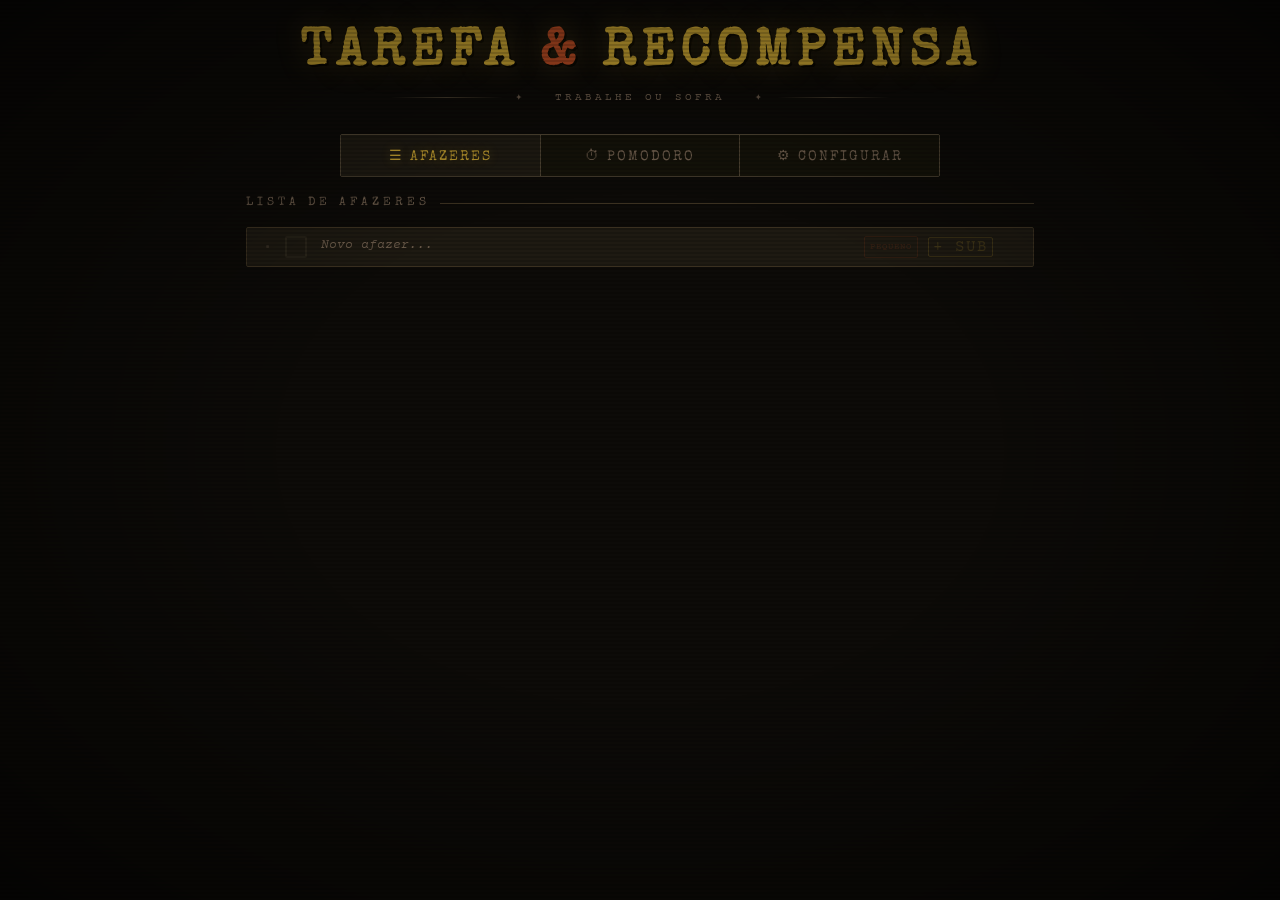
<file: tarefas_recompensa.html>
<!DOCTYPE html>
<html lang="pt-BR">
<head>
<meta charset="UTF-8">
<meta name="viewport" content="width=device-width, initial-scale=1.0">
<title>TAREFA & RECOMPENSA</title>
<link href="https://fonts.googleapis.com/css2?family=Special+Elite&family=Courier+Prime:wght@400;700&display=swap" rel="stylesheet">
<link href="style.css" rel="stylesheet"/>
  <link rel="manifest" href="manifest.json">
  <meta name="theme-color" content="#0d0b08">
  <meta name="apple-mobile-web-app-capable" content="yes">
  <meta name="apple-mobile-web-app-status-bar-style" content="black-translucent">
  <link rel="apple-touch-icon" href="media/icon-512.svg">
</head>
<body>

<header class="app-header">
  <h1 class="app-title">Tarefa <span>&</span> Recompensa</h1>
  <div class="divider-skull">✦ &nbsp; TRABALHE OU SOFRA &nbsp; ✦</div>
</header>

<nav class="nav-tabs">
  <button class="nav-tab active" onclick="switchTab('afazeres',this)">☰ Afazeres</button>
  <button class="nav-tab" onclick="switchTab('pomodoro',this)">⏱ Pomodoro</button>
  <button class="nav-tab" onclick="switchTab('config',this)">⚙ Configurar</button>
</nav>

<main class="main">

  <div class="tab-content active" id="tab-afazeres">
    <div class="section-label">Lista de afazeres</div>
    <div class="todo-list" id="todo-list"></div>
  </div>

  <div class="tab-content" id="tab-pomodoro">
    <div class="pomo-container">
      <div class="section-label" style="width:100%">Modo Pomodoro</div>
      <div class="pomo-clock">
        <svg class="pomo-progress-ring" viewBox="0 0 224 224">
          <circle class="pomo-ring-track" cx="112" cy="112" r="109"/>
          <circle class="pomo-ring-fill" id="pomo-ring" cx="112" cy="112" r="109" stroke-dasharray="685" stroke-dashoffset="0"/>
        </svg>
        <div class="pomo-time" id="pomo-display">25:00</div>
        <div class="pomo-phase" id="pomo-phase">FOCO</div>
        <div class="pomo-session" id="pomo-session">SESSÃO 1</div>
      </div>
      <div class="pomo-controls">
        <button class="btn-grunge primary" id="btn-start" onclick="togglePomodoro()">▶ Iniciar</button>
	<button class="btn-grunge" onclick="skipPomodoro()">⏭ Pular</button>
        <button class="btn-grunge danger" onclick="resetPomodoro()">↺ Resetar</button>
      </div>
      <div style="margin-top:10px; display:flex; gap:8px; align-items:center; justify-content:center;">
        <label for="auto-advance" style="font-size:12px; color:var(--text2);">Auto iniciar próxima</label>
        <button id="auto-advance" class="todo-check" aria-pressed="false" title="Auto iniciar próxima sessão"></button>
      </div>
    </div>
  </div>

  <div class="tab-content" id="tab-config">
    <div class="config-grid">

      <div class="config-card">
        <div class="config-card-title">⏱ Tempo da Tarefa</div>
        <div class="config-field">
          <span class="config-label">Foco (minutos)</span>
          <input class="config-input" type="number" id="cfg-foco" value="25" min="1" max="120" onchange="saveConfig()">
        </div>
        <div class="config-field">
          <span class="config-label">Pausa Curta (minutos)</span>
          <input class="config-input" type="number" id="cfg-curta" value="5" min="1" max="60" onchange="saveConfig()">
        </div>
        <div class="config-field">
          <span class="config-label">Pausa Longa (minutos)</span>
          <input class="config-input" type="number" id="cfg-longa" value="15" min="1" max="120" onchange="saveConfig()">
        </div>
      </div>

      <div class="config-card">
        <div class="config-card-title">🎲 Pool de Recompensas</div>
        <div class="config-field"><span class="config-label">Usar nas roletas</span></div>
        <div class="mode-select-row" id="mode-select-row">
          <button class="mode-select-btn active" data-mode="boas" onclick="setRewardMode('boas',this)">Boas</button>
          <button class="mode-select-btn" data-mode="ruins" onclick="setRewardMode('ruins',this)">Ruins</button>
          <button class="mode-select-btn" data-mode="custom" onclick="setRewardMode('custom',this)">Custom</button>
          <button class="mode-select-btn" data-mode="todas" onclick="setRewardMode('todas',this)">Todas</button>
        </div>
      </div>

      <div class="config-card">
        <div class="config-card-title">🔊 Volume</div>
        <div class="vol-row">
          <span class="vol-label">Geral</span>
          <input type="range" class="vol-slider" id="vol-geral" min="0" max="100" value="80" oninput="onVolChange()">
          <span class="vol-val" id="vol-geral-val">80</span>
        </div>
        <div class="vol-row">
          <span class="vol-label">Efeitos</span>
          <input type="range" class="vol-slider" id="vol-fx" min="0" max="100" value="80" oninput="onVolChange()">
          <span class="vol-val" id="vol-fx-val">80</span>
        </div>
        <div class="vol-row">
          <span class="vol-label">Timer</span>
          <input type="range" class="vol-slider" id="vol-timer" min="0" max="100" value="80" oninput="onVolChange()">
          <span class="vol-val" id="vol-timer-val">80</span>
        </div>
        <div class="vol-row">
          <span class="vol-label">Ambiente</span>
          <input type="range" class="vol-slider" id="vol-amb" min="0" max="100" value="40" oninput="onVolChange()">
          <span class="vol-val" id="vol-amb-val">40</span>
        </div>
      </div>
      <div class="config-card">
        <div class="config-card-title">🔎 Aparência (Mobile)</div>
        <div class="config-field">
          <label class="config-label">Modo compacto</label>
          <input type="checkbox" id="cfg-compact-ui">
        </div>
      </div>

      <div class="config-card">
        <div class="config-card-title">🎲 Recompensas Pequenas Padrão</div>
        <div class="reward-list" id="default-small-list"></div>
      </div>
      <div class="config-card">
        <div class="config-card-title">👑 Recompensas Grandes Padrão</div>
        <div class="reward-list" id="default-large-list"></div>
      </div>
      <div class="config-card">
        <div class="config-card-title">💀 Sofrimentos Pequenos Padrão</div>
        <div class="reward-list" id="default-bad-small-list"></div>
      </div>
      <div class="config-card">
        <div class="config-card-title">💀 Sofrimentos Grandes Padrão</div>
        <div class="reward-list" id="default-bad-large-list"></div>
      </div>
      <div class="config-card">
        <div class="config-card-title">✏ Recompensas Pequenas Custom</div>
        <div class="reward-list" id="custom-small-list"></div>
      </div>
      <div class="config-card">
        <div class="config-card-title">✏ Recompensas Grandes Custom</div>
        <div class="reward-list" id="custom-large-list"></div>
      </div>

    </div>
  </div>

</main>

<div class="roulette-overlay" id="roulette-overlay">
  <div class="roulette-box">
    <div class="roulette-title" id="roulette-title">🎲 Girando o Destino...</div>
    <div class="wheel-container">
      <div class="wheel-needle"></div>
      <canvas class="wheel-canvas" id="wheel-canvas" width="280" height="280"></canvas>
      <div class="wheel-center"></div>
    </div>
    <div class="roulette-result" id="roulette-result">Gire a roleta...</div>
    <div class="roulette-btns">
      <button class="btn-grunge primary" id="btn-spin" onclick="spinWheel()">▶ Girar</button>
      <button class="btn-grunge" onclick="closeRoulette()">✕ Fechar</button>
    </div>
  </div>
</div>

<div class="complete-overlay" id="complete-overlay">
  <div class="complete-msg">⚔ Sessão Completa! ⚔</div>
  <div class="complete-sub" id="complete-sub">Hora de colher sua recompensa</div>
  <button class="btn-grunge primary" onclick="onCompleteRoulette()">🎲 Girar Roleta</button>
  <button class="btn-grunge" onclick="closeComplete()">Ignorar</button>
</div>

<script src="app.js" defer ></script>
</body>
</html>
</file>
<file: style.css>
:root {
    --bg: #0d0b08; --bg2: #141209; --bg3: #1a1610;
    --panel: #1e1a12; --gold: #b8962e; --gold2: #d4a830;
    --rust: #8b3a1a; --rust2: #a84520; --red: #7a1a1a; --red2: #c0392b;
    --green: #2a4a1e; --green2: #4a7a2e;
    --text: #c8b99a; --text2: #9a8a6a; --text3: #6a5a4a;
    --border: #3a3020; --border2: #4a4030;
    --font-display: 'Special Elite', serif;
    --font-mono: 'Courier Prime', monospace;
  }
  * { box-sizing: border-box; margin: 0; padding: 0; }
  body { background: var(--bg); color: var(--text); font-family: var(--font-mono); min-height: 100vh; overflow-x: hidden; }
  body::before {
    content: ''; position: fixed; inset: 0; pointer-events: none; z-index: 1000;
    background-image: repeating-linear-gradient(0deg, transparent, transparent 2px, rgba(0,0,0,0.15) 2px, rgba(0,0,0,0.15) 4px);
  }
  body::after {
    content: ''; position: fixed; inset: 0; pointer-events: none; z-index: 999;
    background: radial-gradient(ellipse at center, transparent 40%, rgba(0,0,0,0.6) 100%);
  }
  .app-header { text-align: center; padding: 28px 20px 10px; }
  .app-title { font-family: var(--font-display); font-size: clamp(28px,6vw,52px); color: var(--gold); letter-spacing: 6px; text-shadow: 0 0 30px rgba(184,150,46,0.3),2px 2px 0 #000; text-transform: uppercase; }
  .app-title span { color: var(--rust2); }
  .divider-skull { display: flex; align-items: center; gap: 12px; margin: 10px auto 0; max-width: 500px; color: var(--text3); font-size: 11px; letter-spacing: 3px; }
  .divider-skull::before, .divider-skull::after { content: ''; flex: 1; height: 1px; background: linear-gradient(to right,transparent,var(--border2),transparent); }
  .nav-tabs { display: flex; justify-content: center; margin: 20px auto 0; max-width: 600px; border: 1px solid var(--border2); border-radius: 2px; overflow: hidden; }
  .nav-tab { flex: 1; padding: 12px; background: var(--bg2); border: none; color: var(--text3); font-family: var(--font-display); font-size: 14px; letter-spacing: 2px; cursor: pointer; text-transform: uppercase; transition: all 0.2s; border-right: 1px solid var(--border2); }
  .nav-tab:last-child { border-right: none; }
  .nav-tab.active { background: var(--panel); color: var(--gold); text-shadow: 0 0 10px rgba(184,150,46,0.4); }
  .nav-tab:hover:not(.active) { background: var(--bg3); color: var(--text2); }
  .main { max-width: 820px; margin: 0 auto; padding: 20px 16px 60px; }
  .tab-content { display: none; }
  .tab-content.active { display: block; }
  .section-label { font-family: var(--font-display); font-size: 12px; letter-spacing: 4px; color: var(--text3); text-transform: uppercase; margin-bottom: 14px; display: flex; align-items: center; gap: 10px; }
  .section-label::after { content: ''; flex: 1; height: 1px; background: var(--border); }

  /* TODOS / SUBTAREFAS ARQUITETURA */
  .todo-list { display: flex; flex-direction: column; gap: 8px; }
  .todo-node { display: flex; flex-direction: column; width: 100%; margin-bottom: 2px; }
  
  .todo-item-main { 
    display: grid; 
    grid-template-columns: 20px 28px 1fr auto auto auto; 
    align-items: center; 
    gap: 8px; 
    background: var(--panel); 
    border: 1px solid var(--border); 
    border-radius: 2px; 
    padding: 8px 8px; 
    transition: border-color 0.2s; 
    width: 100%;
    box-sizing: border-box;
  }
  .todo-item-main:hover { border-color: var(--border2); }
  .todo-node.done > .todo-item-main { opacity: 0.5; border-color: var(--green2); background: var(--green); }
  .todo-node.done > .todo-item-main .todo-name { text-decoration: line-through; color: var(--text3); }
  
  .todo-toggle {
    background: transparent; border: none; color: var(--text3); font-family: var(--font-mono);
    font-size: 12px; cursor: pointer; display: flex; align-items: center; justify-content: center;
    width: 20px; height: 20px; transition: color 0.2s;
  }
  .todo-toggle:hover { color: var(--gold); }

  .todo-check { width: 22px; height: 22px; border: 2px solid var(--border2); border-radius: 2px; cursor: pointer; display: flex; align-items: center; justify-content: center; color: var(--gold); font-size: 14px; flex-shrink: 0; transition: all 0.15s; background: transparent; font-family: var(--font-mono); }
  .todo-check:hover { border-color: var(--gold); }
  .todo-check.checked { background: var(--green); border-color: var(--green2); }
  
  .todo-name { background: transparent; border: none; color: var(--text); font-family: var(--font-mono); font-size: 14px; width: 100%; outline: none; border-bottom: 1px solid transparent; transition: border-color 0.2s; padding: 2px 0; }
  .todo-name:focus { border-bottom-color: var(--border2); }
  .todo-name::placeholder { color: var(--text3); font-style: italic; }
  /* Make todo name textarea wrap and center when long */
  .todo-name {
    resize: none;
    min-height: 18px;
    line-height: 1.2;
    overflow: hidden;
    white-space: normal;
    text-align: left;
    word-break: break-word;
    padding-top: 0; padding-bottom: 0;
  }
  
  .badge-btn { padding: 2px 6px; border-radius: 2px; border: 1px solid; font-size: 10px; letter-spacing: 1px; cursor: pointer; font-family: var(--font-mono); text-transform: uppercase; transition: all 0.12s; white-space: nowrap; }
  .badge-diff { border-color: var(--rust); color: var(--rust2); background: transparent; font-size: 9px; padding: 5px 5px 5px 5px;}
  .badge-diff.grande { border-color: var(--red2); color: var(--red2); background: rgba(122,26,26,0.3); }
  .badge-diff:hover { opacity: 0.8; }
  
  .btn-add-sub { border-color: var(--gold); color: var(--gold); background: transparent; margin-left: 2px; padding: 0px 4px; font-size: 1rem; }
  .btn-add-sub:hover { background: rgba(184,150,46,0.12); }
  
  .todo-del { background: transparent; border: 1px solid var(--border); color: var(--text3); width: 20px; height: 20px; border-radius: 2px; cursor: pointer; font-size: 12px; display: flex; align-items: center; justify-content: center; transition: all 0.12s; flex-shrink: 0; margin-left: 2px; }
  .todo-del:hover { border-color: var(--rust2); color: var(--rust2); }

  /* AJUSTE ESSENCIAL DA MARGEM/PADDING DAS SUBTAREFAS COLAREM NA DIREITA */
  .todo-children { 
    display: flex; 
    flex-direction: column; 
    gap: 6px; 
    border-left: 1px dashed var(--border2); 
    padding-left: 24px;  /* Mantém o recuo hierárquico na esquerda */
    padding-top: 6px;    /* Mantém espaçamento limpo no topo */
    padding-right: 0px;  /* Zera o recuo da direita para alinhar reto */
    padding-bottom: 0px; /* Zera o recuo de baixo */
    margin-left: 0px;
    margin-right: 0px;   /* Impede que empurre os botões para dentro */
    margin-bottom: 0px;
    width: 100%;
    box-sizing: border-box;
  }

  

  /* Compact mode class (toggleable) */
  .compact-ui .todo-item-main { grid-template-columns: 20px 28px 1fr auto auto auto; padding: 8px 10px; }
  .compact-ui .todo-name { font-size: 13px; }
  .compact-ui .todo-children { padding-left: 16px; gap: 4px; }

  /* POMODORO */
  .pomo-container { display: flex; flex-direction: column; align-items: center; gap: 24px; }
  .pomo-clock { width: 220px; height: 220px; border: 2px solid var(--border2); border-radius: 50%; display: flex; flex-direction: column; align-items: center; justify-content: center; position: relative; background: var(--panel); box-shadow: inset 0 0 40px rgba(0,0,0,0.5); }
  .pomo-clock::before { content: ''; position: absolute; inset: 6px; border: 1px solid var(--border); border-radius: 50%; }
  .pomo-time { font-family: var(--font-display); font-size: 48px; color: var(--gold); text-shadow: 0 0 20px rgba(184,150,46,0.4); letter-spacing: 2px; line-height: 1; margin-top: 10px; }
  .pomo-phase { font-size: 11px; letter-spacing: 3px; color: var(--text3); text-transform: uppercase; margin-top: 6px; }
  .pomo-session { font-size: 10px; letter-spacing: 2px; color: var(--gold); text-transform: uppercase; margin-top: 5px; font-family: var(--font-mono); font-weight: bold; opacity: 0.8; z-index: 5; }
  .pomo-progress-ring { position: absolute; top: -2px; left: -2px; width: 224px; height: 224px; transform: rotate(-90deg); }
  .pomo-ring-track { fill: none; stroke: var(--border); stroke-width: 2; }
  .pomo-ring-fill { fill: none; stroke: var(--gold); stroke-width: 2; stroke-linecap: round; transition: stroke-dashoffset 1s linear; }
  .pomo-controls { display: flex; gap: 12px; }
  .btn-grunge { padding: 12px 28px; border: 1px solid var(--border2); background: var(--panel); color: var(--text); font-family: var(--font-display); font-size: 13px; letter-spacing: 3px; text-transform: uppercase; cursor: pointer; border-radius: 2px; transition: all 0.15s; }
  .btn-grunge:hover { border-color: var(--gold); color: var(--gold); background: rgba(184,150,46,0.08); }
  .btn-grunge.primary { border-color: var(--gold); color: var(--gold); background: rgba(184,150,46,0.1); }
  .btn-grunge.primary:hover { background: rgba(184,150,46,0.2); }
  .btn-grunge.danger { border-color: var(--rust); color: var(--rust2); }
  .btn-grunge.danger:hover { border-color: var(--red2); color: var(--red2); background: rgba(122,26,26,0.2); }

  /* ROULETTE */
  .roulette-overlay { display: none; position: fixed; inset: 0; background: rgba(0,0,0,0.88); z-index: 2000; align-items: center; justify-content: center; flex-direction: column; }
  .roulette-overlay.open { display: flex; }
  .roulette-box { background: var(--panel); border: 2px solid var(--gold); border-radius: 2px; padding: 32px; max-width: 420px; width: 90%; text-align: center; box-shadow: 0 0 60px rgba(184,150,46,0.15); }
  .roulette-title { font-family: var(--font-display); font-size: 20px; letter-spacing: 4px; color: var(--gold2); margin-bottom: 24px; text-transform: uppercase; }
  .wheel-container { position: relative; width: 280px; height: 280px; margin: 0 auto 24px; }
  .wheel-canvas { border-radius: 50%; }
  .wheel-needle { position: absolute; top: -14px; left: 50%; transform: translateX(-50%); width: 0; height: 0; border-left: 10px solid transparent; border-right: 10px solid transparent; border-top: 22px solid var(--gold); filter: drop-shadow(0 0 6px rgba(184,150,46,0.6)); z-index: 10; }
  .wheel-center { position: absolute; top: 50%; left: 50%; transform: translate(-50%,-50%); width: 24px; height: 24px; border-radius: 50%; background: var(--bg); border: 2px solid var(--gold); z-index: 10; }
  .roulette-result { font-family: var(--font-display); font-size: 15px; color: var(--text); letter-spacing: 1px; min-height: 44px; display: flex; align-items: center; justify-content: center; padding: 12px; border: 1px solid var(--border); border-radius: 2px; background: var(--bg2); margin-bottom: 16px; line-height: 1.5; }
  .roulette-btns { display: flex; gap: 10px; justify-content: center; flex-wrap: wrap; }

  /* CONFIG */
  .config-grid { display: grid; grid-template-columns: repeat(auto-fit, minmax(220px,1fr)); gap: 16px; margin-bottom: 24px; }
  .config-card { background: var(--panel); border: 1px solid var(--border); border-radius: 2px; padding: 16px; }
  .config-card-title { font-family: var(--font-display); font-size: 12px; letter-spacing: 3px; color: var(--gold); text-transform: uppercase; margin-bottom: 14px; }
  .config-field { display: flex; flex-direction: column; gap: 5px; margin-bottom: 12px; }
  .config-field:last-child { margin-bottom: 0; }
  .config-label { font-size: 11px; letter-spacing: 2px; color: var(--text3); text-transform: uppercase; }
  .config-input { background: var(--bg2); border: 1px solid var(--border); border-radius: 2px; color: var(--text); font-family: var(--font-mono); font-size: 14px; padding: 8px 10px; outline: none; width: 100%; transition: border-color 0.2s; }
  .config-input:focus { border-color: var(--gold); }
  .reward-list { display: flex; flex-direction: column; gap: 6px; }
  .reward-item { display: flex; gap: 6px; align-items: center; }
  .reward-item input { flex: 1; background: var(--bg2); border: 1px solid var(--border); border-radius: 2px; color: var(--text); font-family: var(--font-mono); font-size: 12px; padding: 6px 8px; outline: none; transition: border-color 0.2s; }
  .reward-item input:focus { border-color: var(--border2); }
  .reward-tag { font-size: 10px; letter-spacing: 1px; color: var(--text3); white-space: nowrap; }
  .default-reward-item { display: flex; align-items: center; gap: 6px; padding: 5px 0; border-bottom: 1px solid var(--border); font-size: 12px; color: var(--text2); }
  .default-reward-item:last-child { border-bottom: none; }
  .default-reward-dot { width: 5px; height: 5px; border-radius: 50%; background: var(--text3); flex-shrink: 0; }
  .mode-select-row { display: flex; gap: 8px; flex-wrap: wrap; }
  .mode-select-btn { padding: 8px 14px; border: 1px solid var(--border2); background: var(--bg2); color: var(--text2); font-family: var(--font-display); font-size: 11px; letter-spacing: 2px; text-transform: uppercase; cursor: pointer; border-radius: 2px; transition: all 0.15s; }
  .mode-select-btn.active { border-color: var(--gold); color: var(--gold); background: rgba(184,150,46,0.1); }
  .mode-select-btn:hover:not(.active) { color: var(--text); }

 /* VOLUME SLIDERS */
.vol-row {
  display: grid;
  grid-template-columns: 1fr auto;
  row-gap: 6px;
  column-gap: 12px;
  margin-bottom: 20px;
}
.vol-row:last-child { margin-bottom: 5px; }
.vol-label { grid-column: 1 / -1; font-size: 11px; letter-spacing: 1px; color: var(--text3); text-transform: uppercase; }
.vol-slider { grid-column: 1; accent-color: var(--gold); cursor: pointer; height: 4px; width: 100%; align-self: center; }
.vol-val { grid-column: 2; font-size: 11px; color: var(--text2); width: 30px; text-align: right; align-self: center; }

  /* COMPLETE */
  .complete-overlay { display: none; position: fixed; inset: 0; background: rgba(0,0,0,0.92); z-index: 3000; align-items: center; justify-content: center; flex-direction: column; gap: 20px; }
  .complete-overlay.open { display: flex; }
  .complete-msg { font-family: var(--font-display); font-size: clamp(18px,5vw,34px); color: var(--gold); letter-spacing: 5px; text-align: center; text-transform: uppercase; text-shadow: 0 0 30px rgba(184,150,46,0.5); padding: 0 20px; }
  .complete-sub { font-size: 13px; color: var(--text3); letter-spacing: 2px; text-transform: uppercase; }

  ::-webkit-scrollbar { width: 4px; }
  ::-webkit-scrollbar-track { background: var(--bg); }
  ::-webkit-scrollbar-thumb { background: var(--border2); border-radius: 2px; }

  /* IMPORT/EXPORT HEADER */
.section-header {
  display: flex;
  justify-content: space-between;
  align-items: center;
  margin-bottom: 15px;
  border-bottom: 1px solid var(--border);
  padding-bottom: 5px;
  flex-wrap: nowrap; /* Impede de cair pra linha de baixo */
  gap: 10px; /* Dá um espacinho se a tela for muito pequena */
}

/* Garante que o texto do botão não quebre */
.section-header .btn-grunge {
  white-space: nowrap; 
  padding: 5px;
  flex-shrink: 0;
}


/* CONTAINER DO EDITOR */
.markdown-editor-container {
  display: grid;
  grid-template-columns: 1fr 1fr;
  gap: 15px;
  height: calc(100vh - 220px);
  min-height: 400px;
}

.editor-pane, .preview-pane-wrapper {
  background: var(--panel);
  border: 1px solid var(--border);
  border-radius: 4px;
  display: flex;
  flex-direction: column;
}

/* ÁREA DE TEXTO */
#md-textarea {
  width: 100%;
  height: 100%;
  background: transparent;
  border: none;
  resize: none;
  padding: 15px;
  color: var(--text);
  font-family: var(--font-mono);
  font-size: 14px;
  line-height: 1.5;
  outline: none;
}

/* VISUALIZAÇÃO EM TEMPO REAL */
.preview-pane-wrapper {
  overflow-y: auto;
}

.preview-pane {
  padding: 15px;
  color: var(--text);
  font-family: var(--font-mono);
  font-size: 14px;
  line-height: 1.6;
}

/* ═══════════════════════════════════════════════════════
   ESTILOS DO NOVO EDITOR VISUAL (WYSIWYG)
   ═══════════════════════════════════════════════════════ */

.editor-toolbar {
  display: flex;
  gap: 5px;
  flex-wrap: wrap;
  text-align: center;
  background: var(--bg3);
  padding: 4px;
  border: 1px solid var(--border);
  border-radius: 4px;
}

.btn-toolbar {
  background: var(--panel);
  border: 1px solid var(--border);
  color: var(--text2);
  padding: 5px 12px;
  font-family: var(--font-mono);
  font-size: 16px;
  font-weight: bold;
  text-align: center;
  vertical-align: middle;
  cursor: pointer;
  border-radius: 3px;
  transition: all 0.15s ease;
}

.btn-toolbar:hover {
  border-color: var(--gold);
  color: var(--gold);
  background: rgba(184, 150, 46, 0.1);
}

.btn-toolbar:active {
  background: var(--border);
}

.wysiwyg-editor-container {
  background: var(--panel);
  border: 1px solid var(--border);
  border-radius: 4px;
  height: calc(100vh - 220px);
  min-height: 420px;
  overflow-y: auto;
  margin-top: 12px;
}

#rich-editor {
  width: 100%;
  height: 100%;
  min-height: 100%;
  padding: 30px;
  color: var(--text);
  font-family: var(--font-mono);
  font-size: 14px;
  line-height: 1.6;
  outline: none;
}

/* Comportamento do Placeholder dinâmico para ContentEditable */
#rich-editor:empty::before {
  content: attr(placeholder);
  color: var(--text3);
  pointer-events: none;
  display: block;
}

/* RESPONSIVIDADE PARA CELULAR */
@media (max-width: 768px) {
  .markdown-editor-container {
    grid-template-columns: 1fr;
    grid-template-rows: 1fr 1fr;
    height: calc(100vh - 200px);
  }
}

/* ═══════════════════════════════════════════════════════
   ESTILOS DE CITAÇÃO E CÓDIGO NO EDITOR
   ═══════════════════════════════════════════════════════ */

/* Citações (Blockquote) */
#rich-editor blockquote {
  border-left: 4px solid var(--rust);
  margin: 10px 0;
  padding: 10px 15px;
  color: var(--text2);
  background: rgba(255, 255, 255, 0.03); /* Fundo sutil */
  border-radius: 0 4px 4px 0;
  font-style: italic;
}

/* Código Inline */
#rich-editor code, #rich-editor .inline-code {
  font-family: var(--font-mono);
  background: rgba(0, 0, 0, 0.4); 
  padding: 3px 6px;
  border-radius: 4px;
  border: 1px solid var(--border);
  color: var(--gold);
  font-size: 0.9em;
}

/* Bloco de Código (Pre) */
#rich-editor pre {
  background: rgba(0, 0, 0, 0.4);
  padding: 15px;
  border-radius: 4px;
  border: 1px solid var(--border);
  overflow-x: auto;
  margin: 10px 0;
}

#rich-editor pre code {
  background: transparent;
  border: none;
  padding: 0;
  color: var(--text);
}

/* ═══════════════════════════════════════════════════════
   SISTEMA DE NOTIFICAÇÕES (TOASTS)
   ═══════════════════════════════════════════════════════ */
#toast-container { 
  position: fixed; 
  right: 18px; 
  bottom: 18px; 
  display: flex; 
  flex-direction: column; 
  gap: 8px; 
  z-index: 4000; 
}

.toast { 
  background: rgba(20, 18, 12, 0.96); 
  border: 1px solid var(--border); 
  color: var(--text); 
  padding: 10px 16px; 
  border-radius: 4px; 
  box-shadow: 0 6px 18px rgba(0,0,0,0.6); 
  font-family: var(--font-mono); 
  font-size: 18px;
  min-width: 250px;
  /* Efeito de transição suave ao sumir */
  transition: opacity 0.3s ease, transform 0.3s ease;
  /* Animação de entrada (deslizando de baixo para cima) */
  animation: toastEntrance 0.3s ease-out forwards;
}
.toastExit {
  animation: toastExitAnim 0.5s ease-in-out forwards;
}

.toast.success { border-color: var(--green2); color: var(--green2); }
.toast.error { border-color: var(--red2); color: var(--red2); }

@keyframes toastEntrance {
  from { opacity: 0; transform: translateY(20px); }
  to { opacity: 1; transform: translateY(0); }
}
@keyframes toastExitAnim {
  from {opacity: 1; transform: translateY(0);}
  to { opacity: 0; transform: translateY(-20px);}
}








/* Compact / mobile-friendly defaults */
  @media (max-width: 600px) {
    .todo-item-main { grid-template-columns: 20px 28px 1fr auto auto auto; padding: 8px 10px; }
    .todo-name { font-size: 13px; }
    .todo-children { padding-left: 16px; gap: 4px; }
    .main { padding: 12px 10px 40px; }
    .app-title { font-size: clamp(20px,8vw,36px); }
    .todo-toggle, .todo-check { margin: 0;}
    .todo-item-main { gap: 4px;}
    .nav-tab {font-size: 12px; width: auto; }
    .pomo-controls > * {
      max-width: 25vw;
      min-width: 80px;
      text-align: center;
      font-size: 10px;
      padding: 10px;

    }
    .toast {font-size: 14px;}
  }

  @media (max-width: 400px){
    .todo-item-main > *, .badge-diff .btn-add-sub, .todo-del, .todo-check{
      font-size: 11px;
    }
    .todo-item-main {
      gap: 3px;
    }
    .badge-diff{
      padding: 2px;
    }
    .todo-check{
      width: 15px;
      height: 15px;
      margin: 0;
    }
    .nav-tab{
      width: 10px;
      min-width: 0px;
      font-size: 8px;
    }
    .toast {font-size: 12px;}
    #import-code-input{
      width: 50%;
    }
    div:has(#import-code-input) > button{
      width: 50%;
    }
  }
</file>
